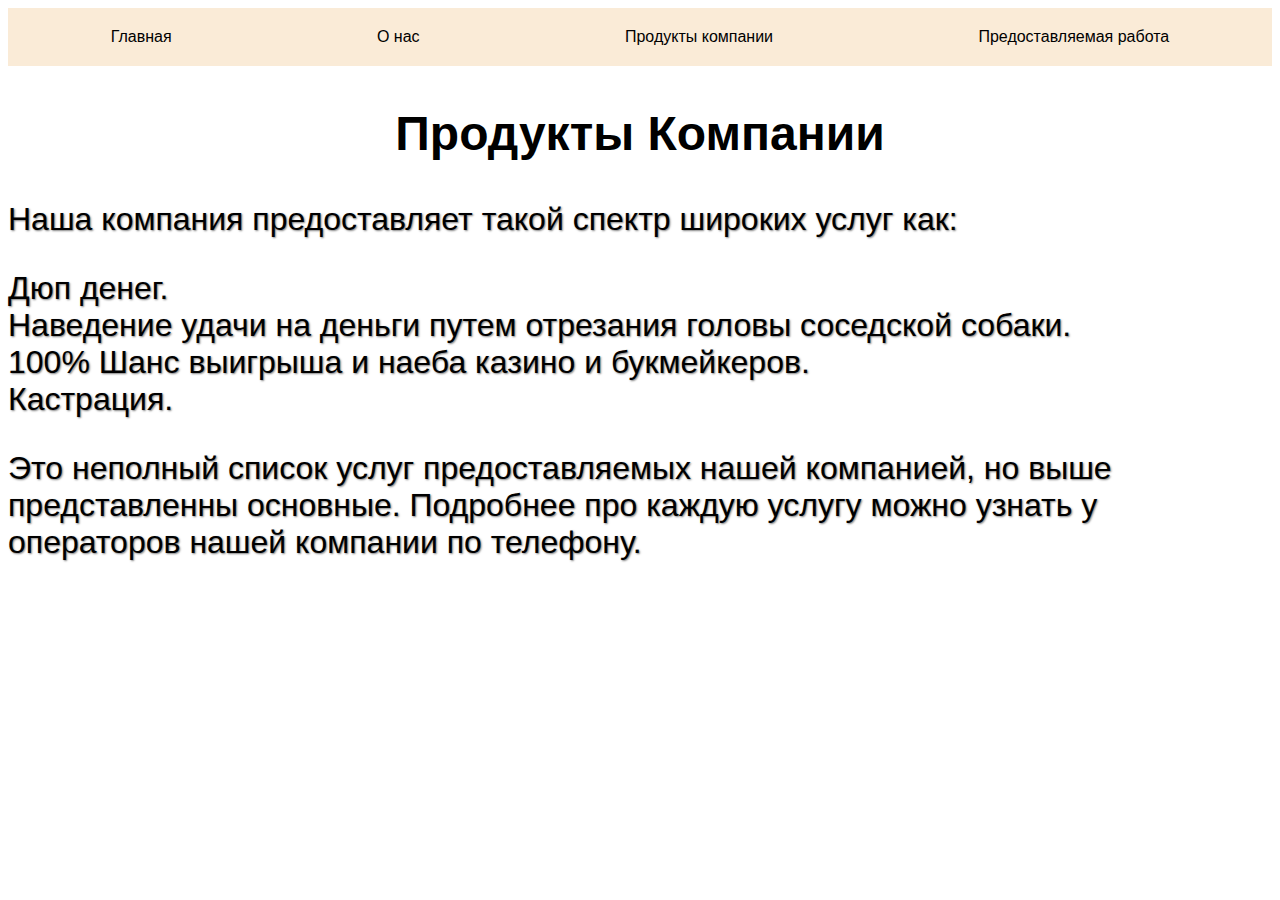
<file: products.html>
<!DOCTYPE html>
<html>
    <title>Продукты компании</title>
    <link rel="stylesheet" href="style.css">
</head>
<body class="prod">
    <nav>
        <ul>
            <li><a href="index.html">Главная</a></li>
            <li><a href="about.html">О нас</a></li>
            <li><a href="products.html">Продукты компании</a></li>
            <li><a href="work.html">Предоставляемая работа</a></li>
        </ul>
    </nav>
    <div class="product">
         <h2>Продукты Компании</h2>
         <p>Наша компания предоставляет такой спектр широких услуг как:</p>
         <lo>
            <li>Дюп денег.</li>
            <li>Наведение удачи на деньги путем отрезания головы соседской собаки.</li>
            <li>100% Шанс выигрыша и наеба казино и букмейкеров.</li>
            <li>Кастрация.</li>
         </lo>
            <p>Это неполный список услуг предоставляемых нашей компанией, но выше представленны основные. Подробнее про каждую услугу можно узнать у операторов нашей компании по телефону.
         </p>
    </div>
</body>
</html>
</file>
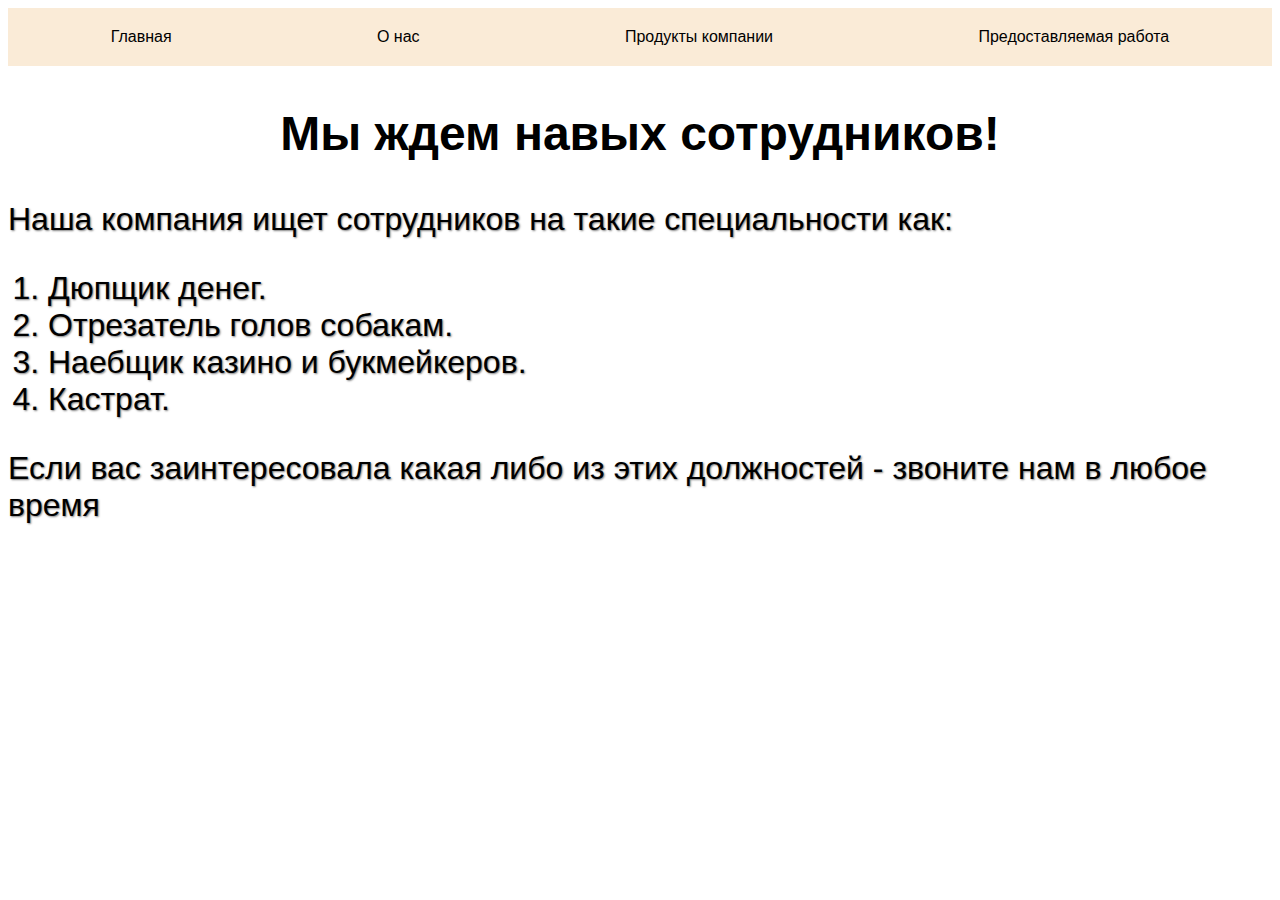
<file: work.html>
<!DOCTYPE html>
<html>
    <title>Предоставляемые рабочие места</title>
    <link rel="stylesheet" href="style.css">
</head>
<body class="work">
    <nav>
        <ul>
            <li><a href="index.html">Главная</a></li>
            <li><a href="about.html">О нас</a></li>
            <li><a href="products.html">Продукты компании</a></li>
            <li><a href="work.html">Предоставляемая работа</a></li>
        </ul>
    </nav>
    <div class="work">
    <h2>Мы ждем навых сотрудников!</h2>
    <p>Наша компания ищет сотрудников на такие специальности как:</p>
    <ol>
    <li>Дюпщик денег.
    <li>Отрезатель голов собакам.
    <li>Наебщик казино и букмейкеров.
    <li>Кастрат.
    </ol>
    <p>Если вас заинтересовала какая либо из этих должностей - звоните нам в любое время</p>
    </div>
</body>
</html>
</file>
<file: style.css>
nav {
background-color: antiquewhite;
color: rgb(124, 124, 124);
padding: 10px 0;
}
nav ul {
list-style: none;
padding: 0;
margin: 0;
display: flex;
justify-content: space-around;
}
nav ul a {
color: black;
text-decoration: none;
display: block;
padding: 10px 15px;
text-align: center;
}
nav ul a:hover {
background-color: rgba(156, 156, 156, 0.493);
}

body {
font-family: 'Segoe UI', Tahoma, Geneva, Verdana, sans-serif;

}

body.Home {
    background-image: url(https://i.pinimg.com/originals/6e/3a/b2/6e3ab215052770b4cd4377062966b246.jpg);
    background-size: cover;
}

body.We {
   background-image: url(https://medad.io/ArticleImage-5523-62487-1000/62487.jpg);
   background-size: cover;

}
body.We h2 {
font-size: 2.2em;
text-align: center;
color: rgb(16, 238, 46);
}
body.We p {
font-size: 1.6em;
text-align: left;
color: rgb(75, 4, 2);
}
body.Home h1 {
font-size: 3.5em;
text-align: center;
color: #000000;
}
body.Home p {
font-size: 2.5em;
color: #00ff6a;
font-family: Verdana, Geneva, Tahoma, sans-serifs;
text-shadow:  1px 1px 2px rgba(0, 0, 0, 0.5);
}
body.prod {
background-image: url(https://avatars.dzeninfra.ru/get-zen_doc/1781567/pub_5db95f285d6c4b00ae8d9464_5db95f70c31e4900ad11d391/scale_1200);
background-size: cover;
    background-position: center;
}
body.prod h2 {
text-align: center;
font-size: 3em;
color: #000000;
}
body.prod p {
font-size: 2em;
color: #000000;
text-shadow:   1px 1px 2px rgba(0, 0, 0, 0.5);
}
body.prod lo {
    font-size: 2em;
    color: #000000;
    text-shadow:   1px 1px 2px rgba(0, 0, 0, 0.5);
}
body.work {
background-image: url(https://avatars.mds.yandex.net/i?id=d579e31a0ee276daceaaf6b870bcc9b4_l-5288402-images-thumbs&n=13);
background-size: cover;
    background-position: center;
}
body.work h2 {
    text-align: center;
    font-size: 3em;
    color: #000000;
}
body.work p {
    font-size: 2em;
    color: #000000;
    text-shadow:   1px 1px 2px rgba(0, 0, 0, 0.5);
}
body.work ol {
        font-size: 2em;
        color: #000000;
        text-shadow:   1px 1px 2px rgba(0, 0, 0, 0.5);
}
</file>
